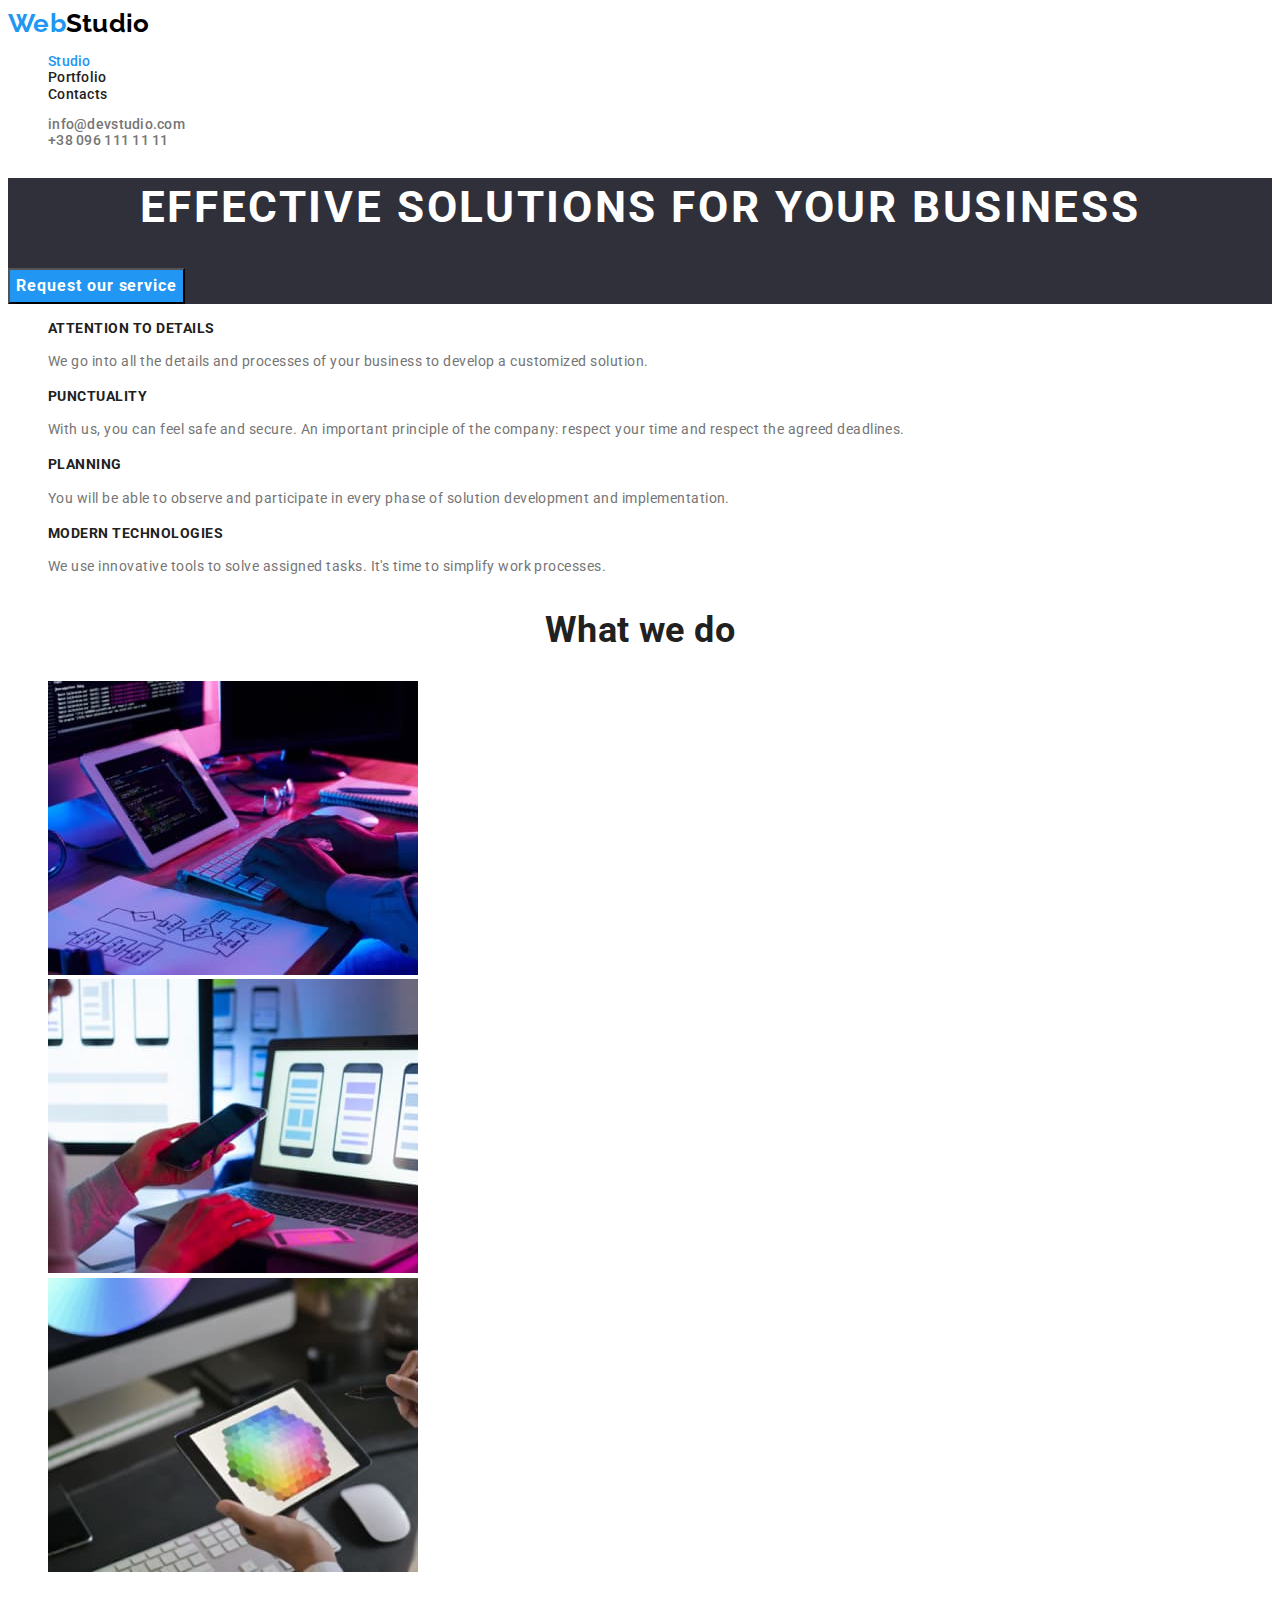
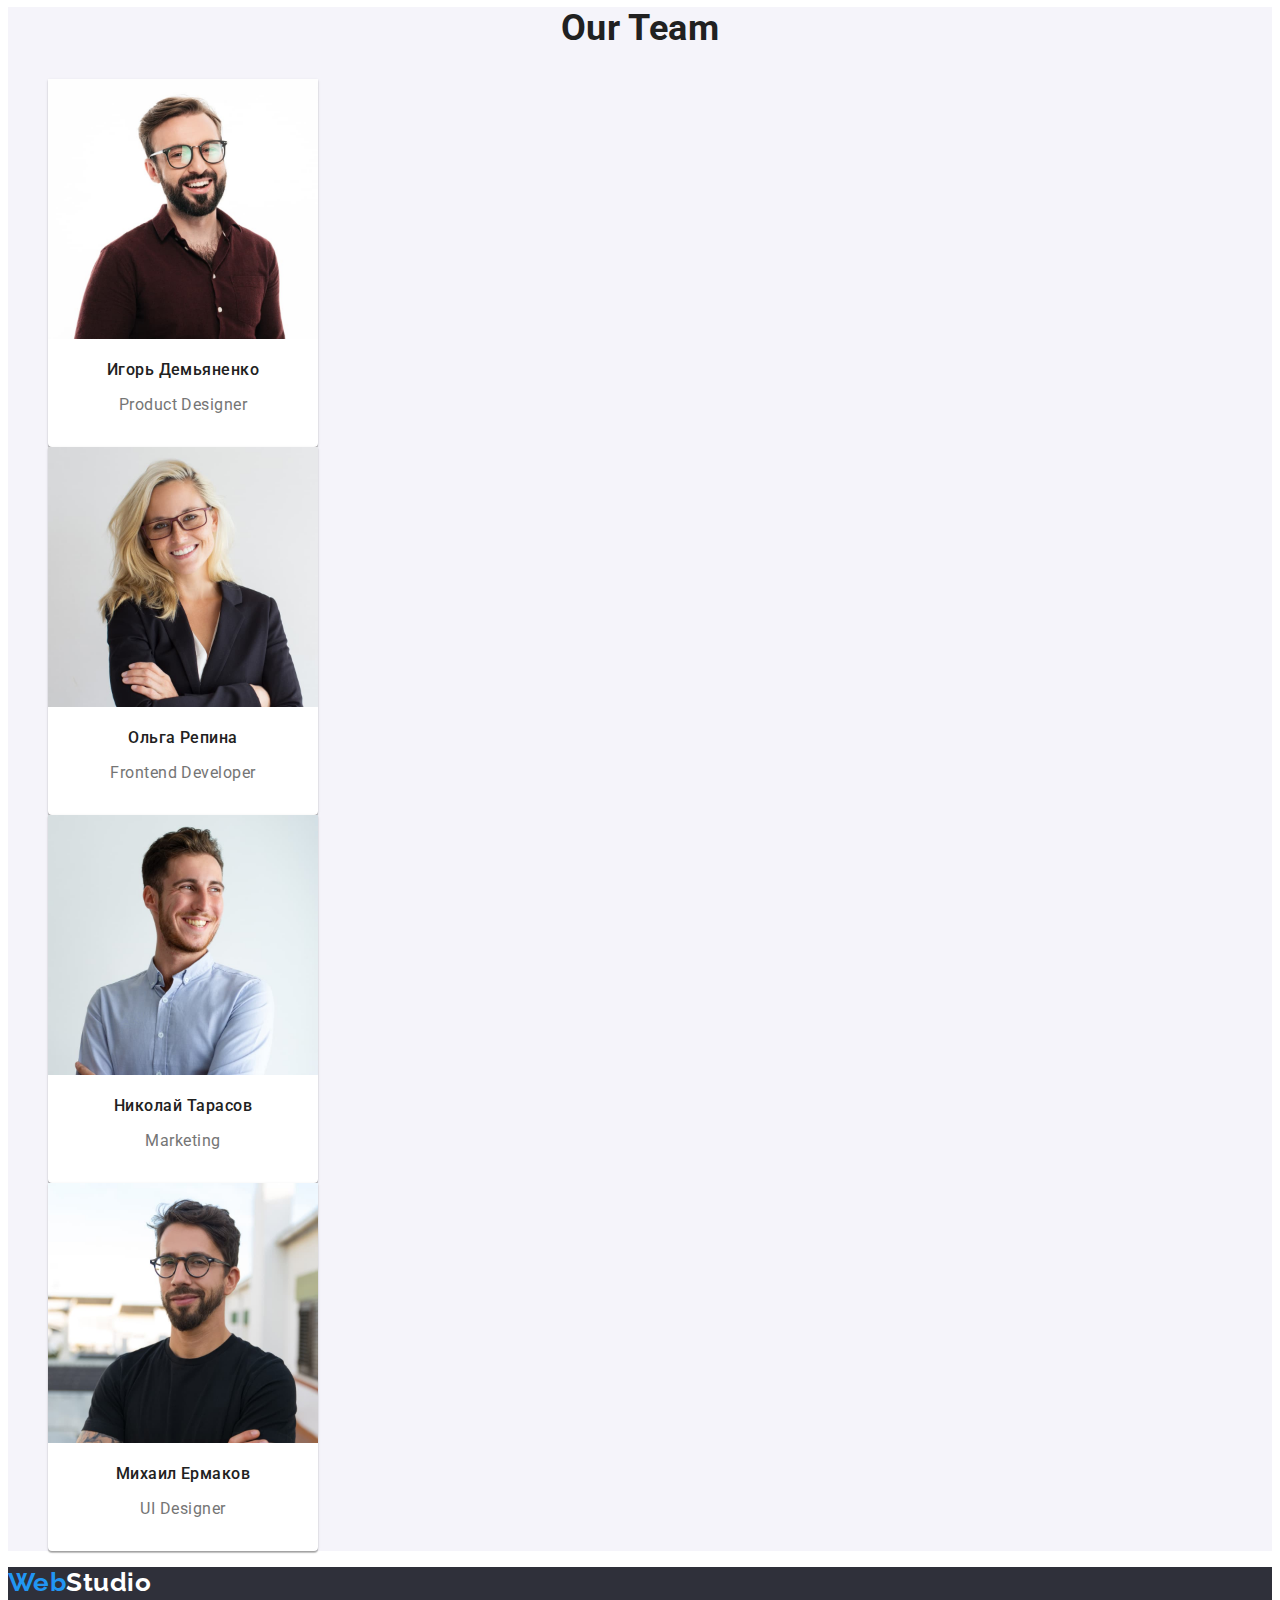
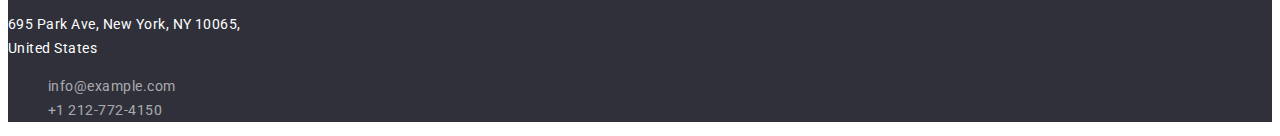
<file: index.html>
<!DOCTYPE html>
<html lang="en">
    <head>
        <meta charset="UTF-8">
        <meta http-equiv="X-UA-Compatible" content="IE=edge">
        <meta name="viewport" content="width=device-width, initial-scale=1.0">
        <link rel="preconnect" href="https://fonts.googleapis.com">
        <link rel="preconnect" href="https://fonts.gstatic.com" crossorigin>
        <link 
            href="https://fonts.googleapis.com/css2?family=Raleway:wght@700&family=Roboto:wght@400;500;700;900&display=swap" 
            rel="stylesheet">
        <link rel="stylesheet" href="./css/styles.css">
        <title>Web Studio</title>
        
    </head>
    <body>
        <!--Header-->
        <header class="header-section">
            <nav>
                <a class="logo" href="./index.html">Web<span class="header-logo">Studio</span></a>
                <ul class="site-nav">
                    <li><a class="site-nav-item site-nav-active" href="./index.html" >Studio</a></li>
                    <li><a class="site-nav-item" href="./portfolio.html" >Portfolio</a></li>
                    <li><a class="site-nav-item" href="">Contacts</a></li>
                </ul>
            </nav>
            <ul>
                <li><a class="header-contacts" href="mailto:info@devstudio.com">info@devstudio.com</a></li>
                <li><a class="header-contacts" href="tel:+380961111111">+38 096 111 11 11</a></li>
            </ul>
        </header>
        <main>
            <!--Hero-->
            <section class="hero-section">
                <h1 class="hero-title">EFFECTIVE SOLUTIONS FOR YOUR BUSINESS</h1>
                <button class="button" type="button">Request our service</button>
            </section>
            <!--Company principles-->
            <section>
                <h2 hidden>Company principles</h2>
                <ul>
                    <li>
                        <h3 class="principles-title">ATTENTION TO DETAILS</h3>
                        <p class="principles-text">We go into all the details and processes of your business to develop a customized solution.</p>
                    </li>
                    <li>
                        <h3 class="principles-title">PUNCTUALITY</h3>
                        <p class="principles-text">With us, you can feel safe and secure. An important principle of the company: respect your time and respect the agreed deadlines.</p>
                    </li>
                    <li>
                        <h3 class="principles-title">PLANNING</h3>
                        <p class="principles-text">You will be able to observe and participate in every phase of solution development and implementation.</p>
                    </li>
                    <li>
                        <h3 class="principles-title">mODERN TECHNOLOGIES</h3>
                        <p class="principles-text">We use innovative tools to solve assigned tasks. It's time to simplify work processes.</p>
                    </li>
                </ul>
            </section>
           <!--Samples-->
            <section>
                <h2 class="samples-title">What we do</h2>
                <ul>
                    <li>
                        <img src="./images/box_1.jpg" alt="Using a keyboard and a tablet" width="370">
                    </li>
                    <li>
                        <img src="./images/box_2.jpg" alt="Using a smartphone and a laptop" width="370">
                    </li>
                    <li>
                        <img src="./images/box_3.jpg" alt="Using a tablet" width="370">
                    </li>
                </ul>
            </section>
            <!--Our team-->
            <section class="team-section">
                <h2 class="team-title">Our Team</h2>
                <ul>
                    <li class="team-card">
                        <img src="./images/team_card_1.jpg" alt="Product designer Igor Demianenko" width="270">
                        <h3 class="team-mate" lang="ru">Игорь Демьяненко</h3>
                        <p class="team-mate-position">Product Designer</p>
                    </li>
                    <li class="team-card">
                        <img src="./images/team_card_2.jpg" alt="Frontend developer Olga Repina" width="270">
                        <h3 class="team-mate" lang="ru">Ольга Репина</h3>
                        <p class="team-mate-position">Frontend Developer</p>
                    </li>
                    <li class="team-card">
                        <img src="./images/team_card_3.jpg" alt="Marketing Nikolai Tarasov" width="270">
                        <h3 class="team-mate" lang="ru">Николай Тарасов</h3>
                        <p class="team-mate-position">Marketing</p>
                    </li>
                    <li class="team-card">
                        <img src="./images/team_card_4.jpg" alt="UI Designer Mikhail Yermakov" width="270">
                        <h3 class="team-mate" lang="ru">Михаил Ермаков</h3>
                        <p class="team-mate-position">UI Designer</p>
                    </li>
                </ul>
            </section>
        </main>
        <!--Footer-->
        <footer class="footer-section">
            <a class="logo" href="./index.html">Web<span class="footer-logo">Studio</span></a>
            <p class="address">695 Park Ave, New York, NY 10065,<br>United States</p>
            <ul>
                <li><a class="footer-contacts" href="mailto:info@example.com">info@example.com</a></li>
                <li><a class="footer-contacts" href="tel:+12127724150">+1 212-772-4150</a></li>
            </ul>
        </footer>
    </body>
</html>
</file>
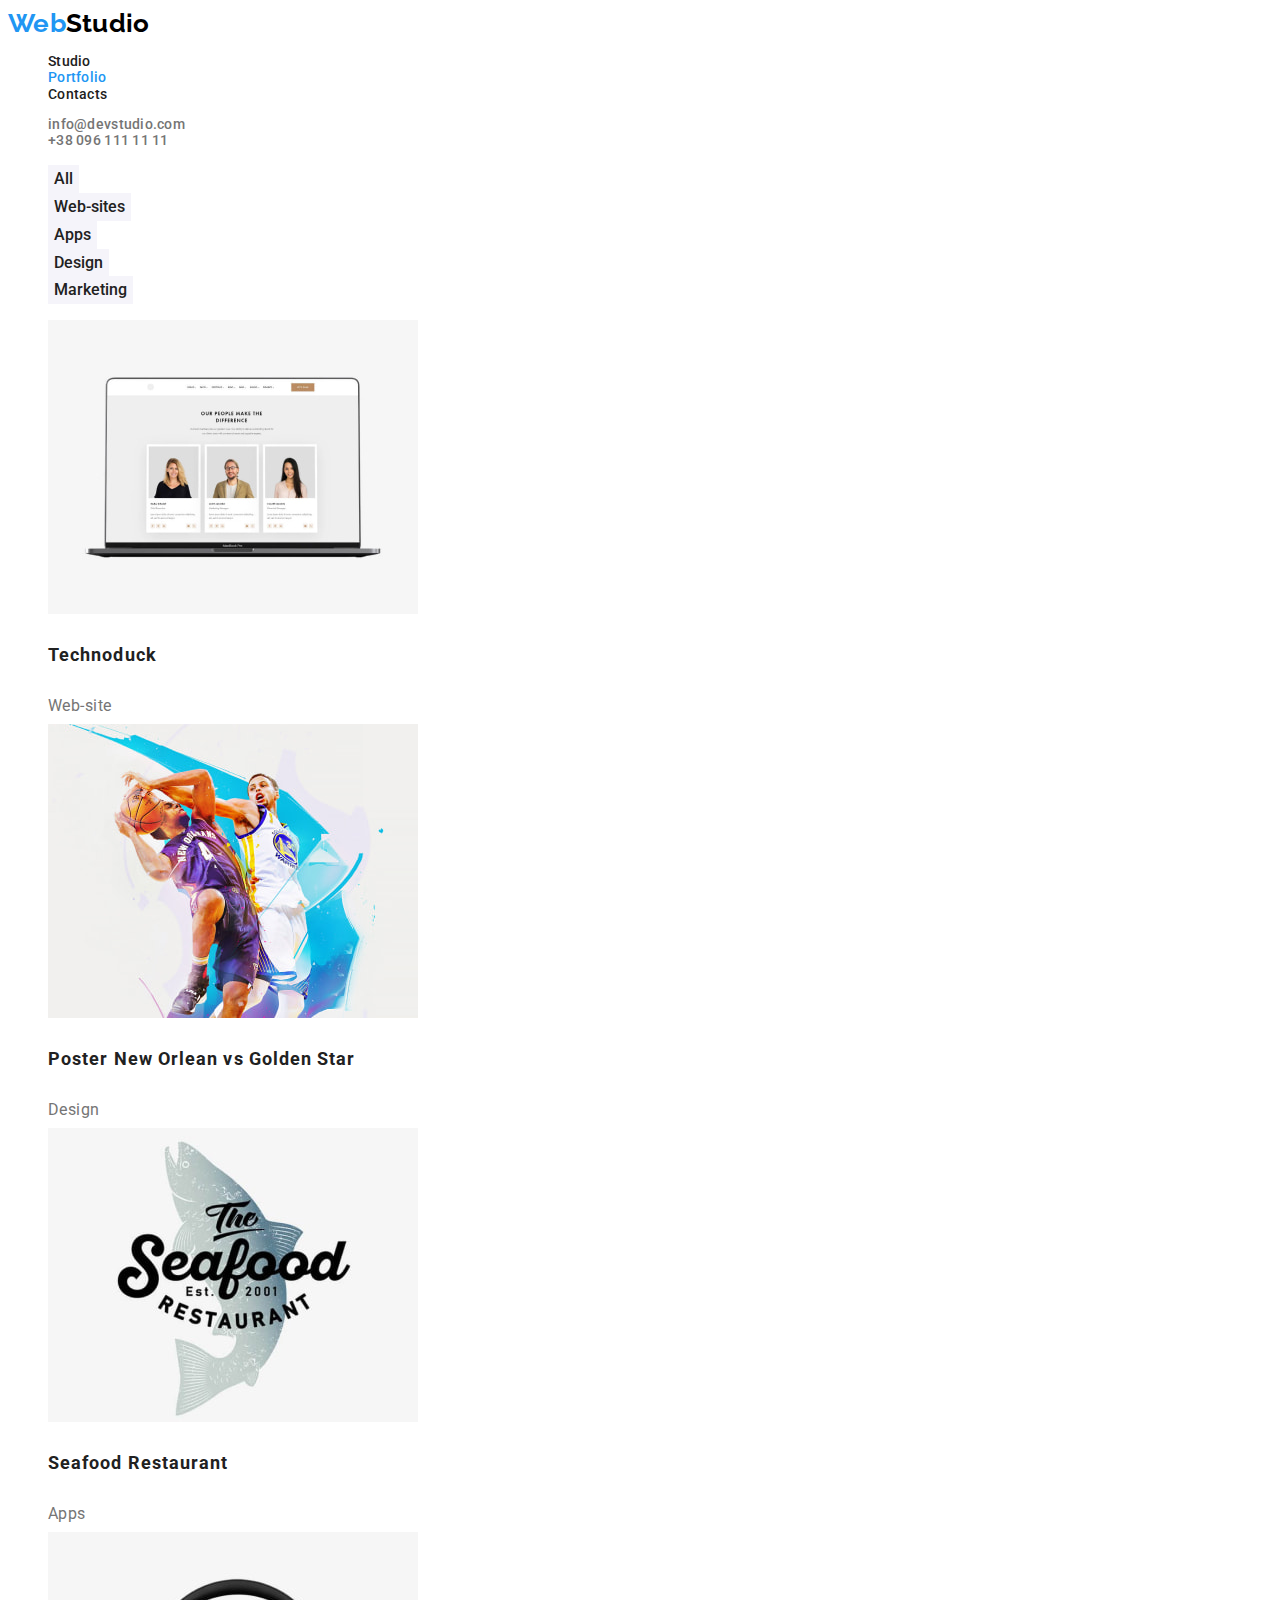
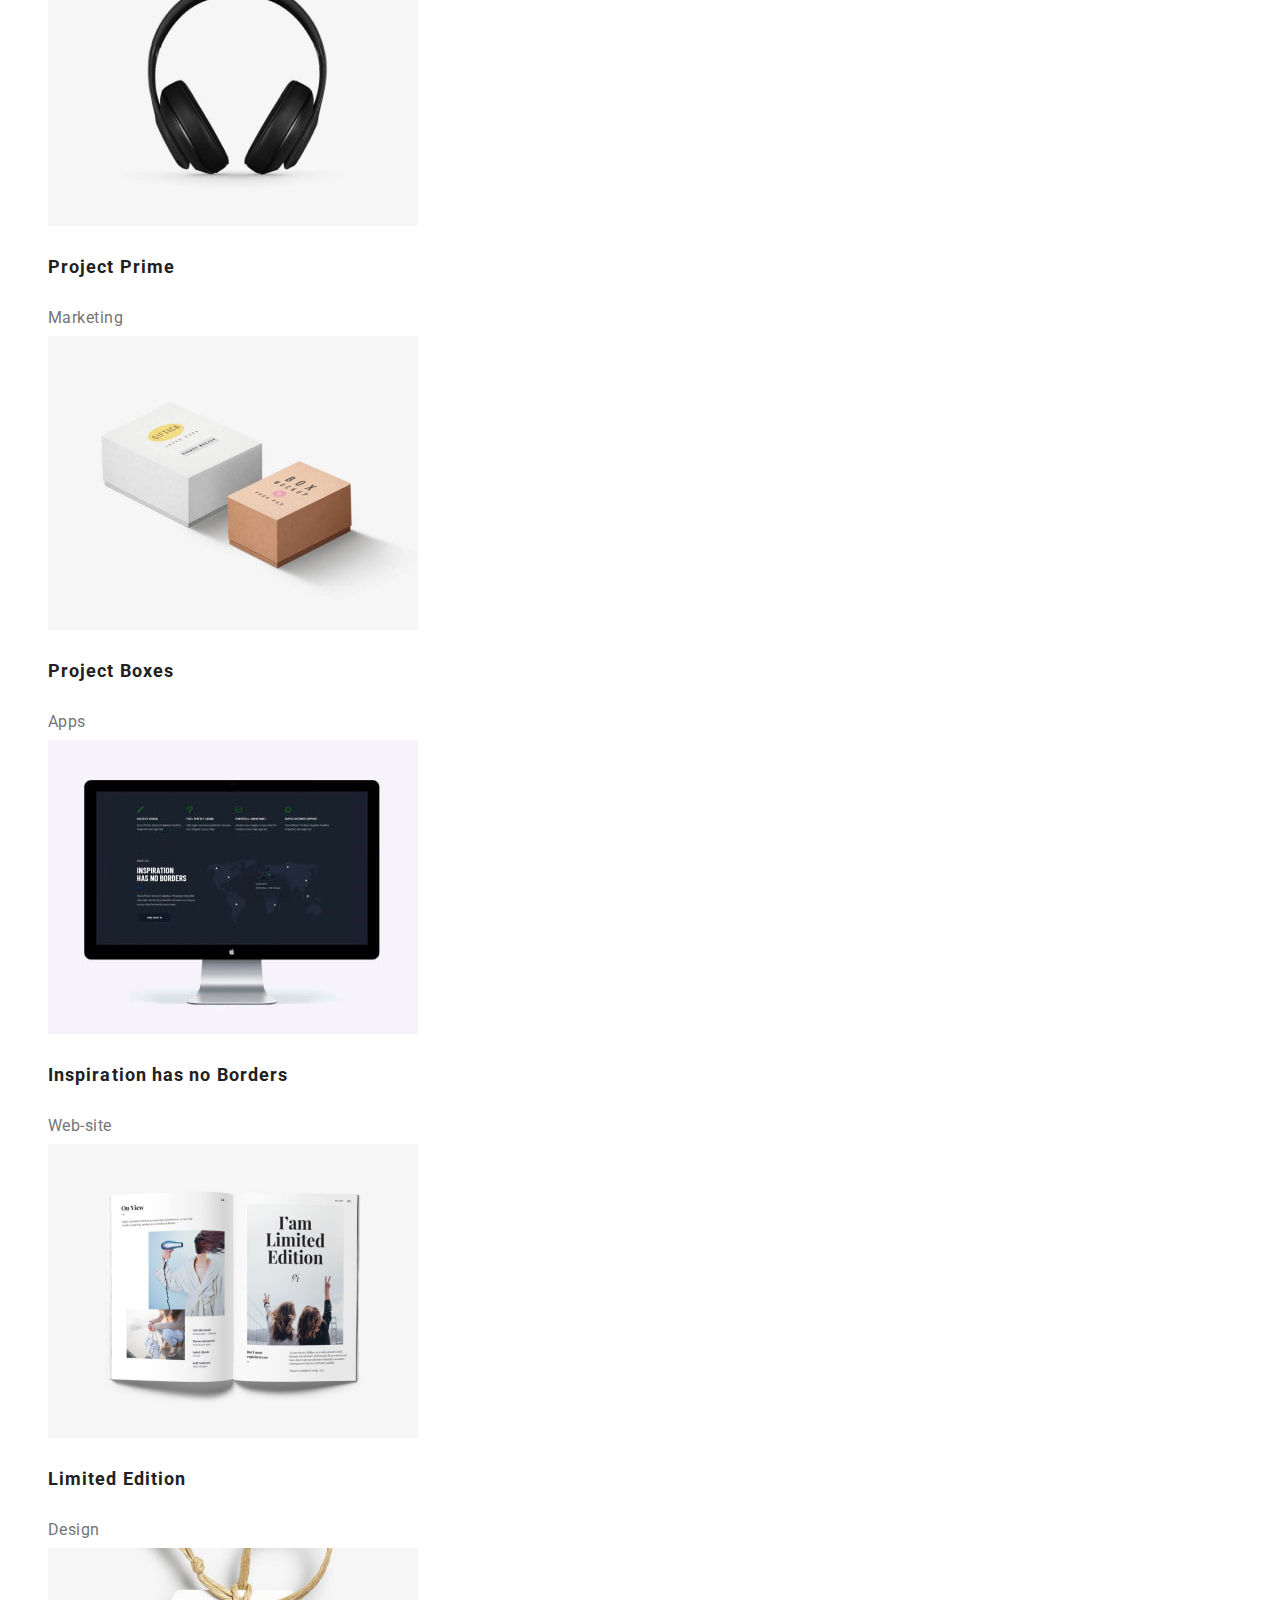
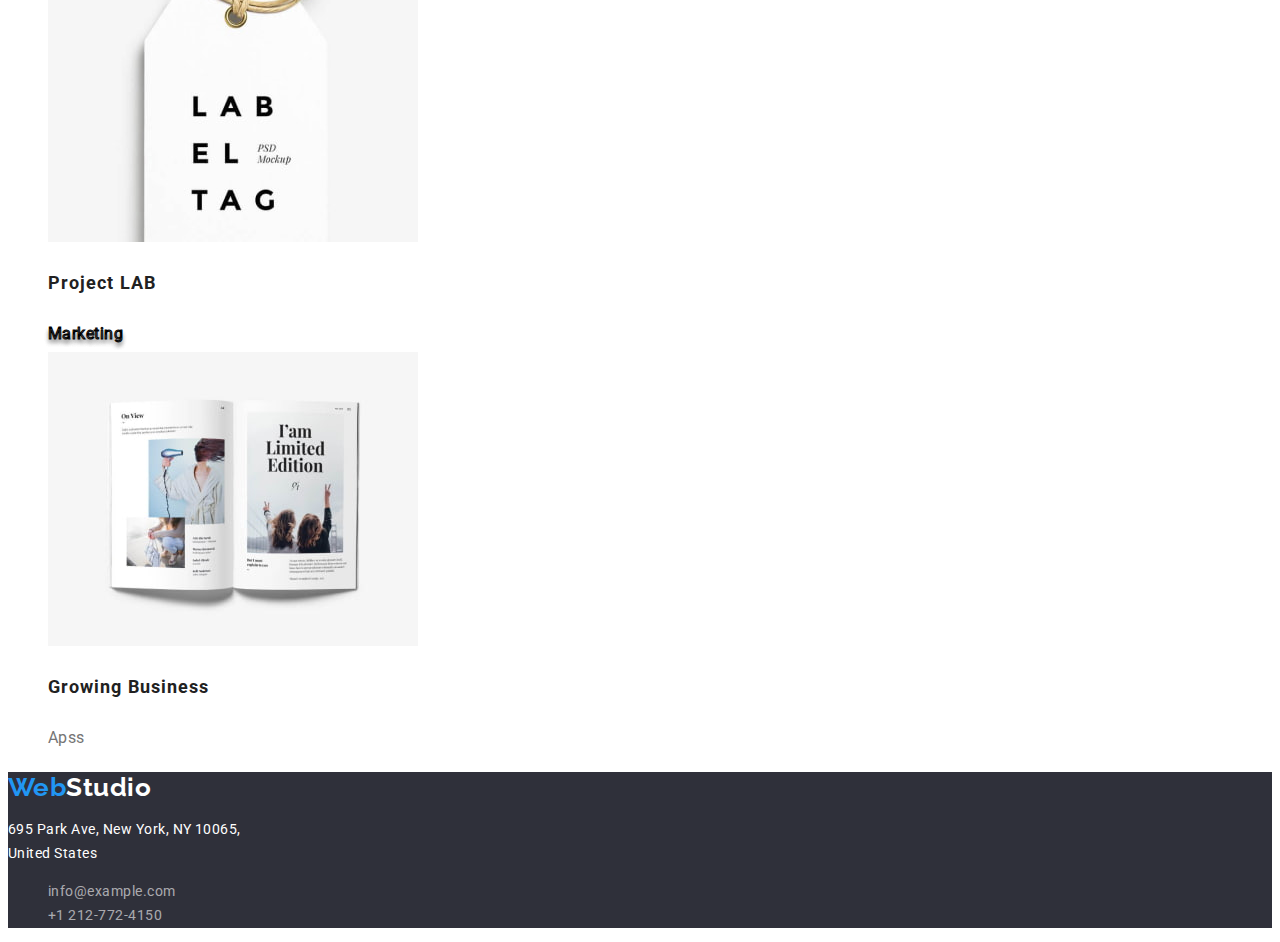
<file: portfolio.html>
<!DOCTYPE html>
<html lang="en">
<head>
    <meta charset="UTF-8">
    <meta http-equiv="X-UA-Compatible" content="IE=edge">
    <meta name="viewport" content="width=device-width, initial-scale=1.0">
    <link rel="preconnect" href="https://fonts.googleapis.com">
    <link rel="preconnect" href="https://fonts.gstatic.com" crossorigin>
    <link 
        href="https://fonts.googleapis.com/css2?family=Raleway:wght@700&family=Roboto:wght@400;500;700;900&display=swap" 
        rel="stylesheet">
    <link rel="stylesheet" href="./css/styles.css">
    <title>Portfolio</title>
</head>
<body>
    <!--Header-->
    <header class="header-section">
        <nav>
            <a class="logo" href="./index.html">Web<span class="header-logo">Studio</span></a>
            <ul class="site-nav">
                <li><a class="site-nav-item" href="./index.html">Studio</a></li>
                <li><a class="site-nav-item site-nav-active" href="./portfolio.html">Portfolio</a></li>
                <li><a class="site-nav-item" href="">Contacts</a></li>
            </ul>
        </nav>
        <ul>
            <li><a class="header-contacts" href="mailto:info@devstudio.com">info@devstudio.com</a></li>
            <li><a class="header-contacts" href="tel:+380961111111">+38 096 111 11 11</a></li>
        </ul>
    </header>
    
    <main>
        <section>
            <h1 hidden>Projects</h1>
            <!--Buttons-->
            <ul class="filter">
                <li><button class="portfolio-button" type="button">All</button></li>
                <li><button class="portfolio-button" type="button">Web-sites</button></li>
                <li><button class="portfolio-button" type="button">Apps</button></li>
                <li><button class="portfolio-button" type="button">Design</button></li>
                <li><button class="portfolio-button" type="button">Marketing</button></li>
            </ul>
            <!--Projects-->
            <ul>
                <li class="project-box">
                    <a href="" class="project-link">
                        <img src="./portfolio/technoduck.jpg" alt="Laptop with a display of a project page" width="370" height="294">
                        <h3 class="project-title">Technoduck</h3>
                        <p class="project-category">Web-site</p>
                    </a>
                    
                </li>
                <li class="project-box">
                    <a href="" class="project-link">
                        <img src="./portfolio/poster.jpg" alt="A moment of a basketball game" width="370" height="294">
                        <h3 class="project-title">Poster New Orlean vs Golden Star</h3>
                        <p class="project-category">Design</p>
                    </a>
                </li>
                <li class="project-box">
                    <a href="" class="project-link">
                        <img src="./portfolio/seafood.jpg" alt="The seafood restaurant logo" width="370" height="294">
                        <h3 class="project-title">Seafood Restaurant</h3>
                        <p class="project-category">Apps</p>
                    </a>
                </li>
                <li class="project-box">
                    <a href="" class="project-link">
                        <img src="./portfolio/project-prime.jpg" alt="Headphones" width="370" height="294">
                        <h3 class="project-title">Project Prime</h3>
                        <p class="project-category">Marketing</p>
                    </a>
                </li>
                <li class="project-box">
                    <a href="" class="project-link">
                        <img src="./portfolio/project-boxes.jpg" alt="Carton boxes" width="370" height="294">
                        <h3 class="project-title">Project Boxes</h3>
                        <p class="project-category">Apps</p>
                    </a>
                </li>
                <li class="project-box">
                    <a href="" class="project-link">
                        <img src="./portfolio/inspiration.jpg" alt="Monitor display of a project page" width="370" height="294">
                        <h3 class="project-title">Inspiration has no Borders</h3>
                        <p class="project-category">Web-site</p>
                    </a>
                </li>
                <li class="project-box">
                    <a href="" class="project-link">
                        <img src="./portfolio/limited-edition.jpg" alt="An open book" width="370" height="294">
                        <h3 class="project-title">Limited Edition</h3>
                        <p class="project-category">Design</p>
                    </a>
                </li>
                <li class="project-box">
                    <a href="" class="project-link">
                        <img src="./portfolio/project-lab.jpg" alt="A LAB tag" width="370" height="294">
                        <h3 class="project-title">Project LAB</h3>
                        <p class="project-category marketing-text">Marketing</p>
                    </a>
                </li>
                <li class="project-box">
                    <a href="" class="project-link">
                        <img src="./portfolio/limited-edition.jpg" alt="A laptop with a project page" width="370" height="294">
                        <h3 class="project-title">Growing Business</h3>
                        <p class="project-category">Apss</p>
                    </a>
                </li>
            </ul>
        </section>
    </main>
    <!--Footer-->
    <footer class="footer-section">
        <a class="logo" href="./index.html">Web<span class="footer-logo">Studio</span></a>
        <p class="address">695 Park Ave, New York, NY 10065,<br>United States</p>
        <ul>
            <li><a class="footer-contacts" href="mailto:info@example.com">info@example.com</a></li>
            <li><a class="footer-contacts" href="tel:+12127724150">+1 212-772-4150</a></li>
        </ul>
    </footer>
</body>
</html>
</file>
<file: css/styles.css>
:root {
    --primary-text-color: #757575;
    --title-text-color: #212121;
    --accent-color: #2196F3;
    --background-black-color: #2F303A;
    --background-light-color: #F5F4FA;
}
body {
    color: var(--primary-text-color);
    background-color: var(--primary-background-color);
    font-family: Roboto, sans-serif;
    letter-spacing: 0.03em;
    line-height: 1.17;
}

li {
    list-style: none;
 }

a {
    text-decoration: none;
}
 
.logo {
    text-decoration: none;
    font-family: Raleway, sans-serif;
    font-weight: 700;
    font-size: 26px;
    line-height: 1.19;
    color: var(--accent-color);
}
.header-logo {
    color: #000000;
}
.footer-logo{
    color: #FFFFFF;
}
.header-section {
    font-weight: 500;
    font-size: 14px;
    letter-spacing: 0.02em;
}
.site-nav-item {
    color: var(--title-text-color);
    cursor: pointer;
}
.site-nav-item:hover,
.site-nav-item:focus,
.site-nav-active {
    color: var(--accent-color)
}

.header-contacts {
    color: var(--primary-text-color);
    cursor: pointer;
}
.header-contacts:hover,
.header-contacts:focus,
.footer-contacts:hover,
.footer-contacts:focus {
    color: var(--accent-color);
}


/* Hero */
.hero-section {
    background-color: var(--background-black-color);
    color: #FFFFFF;
}
.hero-title {
    font-size: 44px;
    line-height: 1.36;
    letter-spacing: 0.06em;
    text-align: center;
    text-transform: uppercase;
}

.button {
    cursor: pointer;
    font-family: inherit;
    font-weight: 700;
    font-size: 16px;
    letter-spacing: 0.06em;
    line-height: 1.88;
    text-align: center;
    
    background-color: var(--accent-color);
    color: #FFFFFF;
}

/* Company Principles */

.principles-title {
    font-weight: 700;
    font-size: 14px;
    text-transform: uppercase;
    color: var(--title-text-color);
}
.principles-text {
    font-size: 14px;
    line-height: 1.71;
}

/* Samples */
.samples-title {
    color: var(--title-text-color);
    font-weight: 700;
    font-size: 36px;
    text-align: center;
}

/* Our Team */
.team-section {
    background-color: #F5F4FA;
}
.team-card {
    background-color: #FFFFFF;
    width: 270px;
    height: 368px;
    box-shadow: 0px 1px 3px rgba(0, 0, 0, 0.12), 0px 1px 1px rgba(0, 0, 0, 0.14), 0px 2px 1px rgba(0, 0, 0, 0.2);
    border-radius: 0px 0px 4px 4px;
}
.team-title {
    font-size: 36px;
    text-align: center;
    color: var(--title-text-color);
}
.team-mate {
    font-weight: 500;
    font-size: 16px;
    line-height: 1.19;
    color: var(--title-text-color);
    text-align: center;
}
.team-mate-position {
    line-height: 1.19;
    text-align: center;
}

/* Footer */
.footer-section {
    background-color: var(--background-black-color);
    font-size: 14px;
    line-height: 1.71;
}
.address {
    color: #FFFFFF;
}
.footer-contacts {
    color: rgba(255, 255, 255, 0.6);
}

/* Portfolio */
.site-nav-portfolio-active {
    color: var(--accent-color);
}
.portfolio-button {
    font-family: inherit;
    border: none;
    font-weight: 500;
    font-size: 16px;
    line-height: 1.62;
    text-align: center;
    cursor: pointer;
    
    color: var(--title-text-color);
    background-color: var(--background-light-color);
}
.portfolio-button:hover,
.portfolio-button:focus {
    color: #FFFF;
    background-color: var(--accent-color);
}

.project-box {
    width: 370px;
    height: 404px;
}
.project-box:hover,
.project-box:focus {
    border: 1px solid #EEEEEE;
    box-shadow: 0px 1px 1px rgba(0, 0, 0, 0.12), 0px 4px 4px rgba(0, 0, 0, 0.06), 1px 4px 6px rgba(0, 0, 0, 0.16);
}
.project-title {
    font-size: 18px;
    line-height: 2.0;
    letter-spacing: 0.06em;
    color: var(--title-text-color);
}
.project-category {
    line-height: 1.88;
}
.project-link {
    color: var(--primary-text-color);
}

.marketing-text {
    text-shadow: 0px 4px 4px rgba(0, 0, 0, 0.25), 0px 4px 4px rgba(0, 0, 0, 0.25), 0px 4px 4px rgba(0, 0, 0, 0.25);
    -webkit-text-stroke: 1px #000000;
    -webkit-text-fill-color: var(--primary-text-color);
}
</file>
